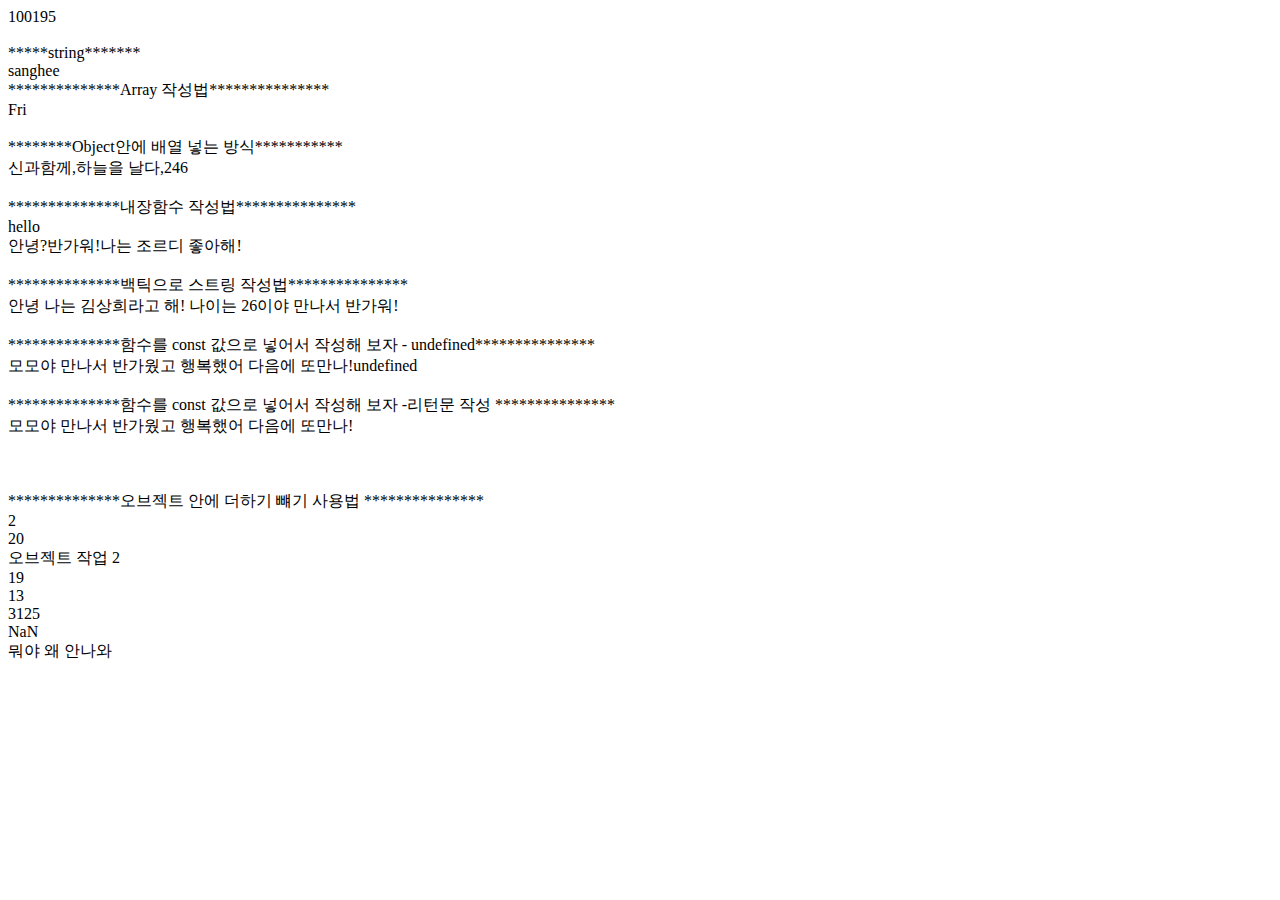
<file: index.html>
<!DOCTYPE html>
<html lang="ko">
<head>
    <meta charset="UTF-8">
    <meta http-equiv="X-UA-Compatible" content="IE=edge">
    <meta name="viewport" content="width=device-width, initial-scale=1.0">
    <title>자바스크립트</title>
</head>
<body>
    <script>
    //변수란? - 변하는 수 
    //항상 모든 변수를 다른 라인에 적어야한다. 라인을 익스프레션 
    /*
        변수를 만들고 변수를 초기화 한다음 사용하면됨 
        let은 변수를 초기화 하거나 생성할 때 let을 사용하지만 이미생성된것을 사용할땐 필요없다.
        const - 상수, 이것은 변하지 않는다. 변수를 변하게 하지 않게 하기 위해선 const를 사용하고 그것이 아니면 let을 사용한다. 
    */
    let a = 200;
    let b = a-5;
    a = 100;//여기서 let을 선언하지 않았음 
    document.write(a,b,'<br><br>');

    /*
    변수를 선언할떄는 기본적으로 const를 사용하도록!
    너가 필요할때까지 let을 쓰지말것 
    첫사용은 const로, 진짜 필요할때만 let을 사용 할것!
    */

    //string - 텍스트
    const what = 'sanghee';
    document.write('*****string*******<br>');
    document.write(what,'<br>');
    //boolean - true, false (이것은 텍스트가 아니고 이진법 1,0이다.)
    const wat = true;
    //number
    //float - 소숫점
    const wlt = 55.1;
    /*
        Array과 object는 데이터를 정렬하는 방법이다.
        array는 데이터를 저장하는 곳인데 리스트 같이 저장해준다. 
        const 다음에 들어가는 변수의 이름을 항상 소문자로 시작하고 띄어쓰기가 필요하다면 다음 언어에 대문자로 작성해야한다. 이것을 카멜 케이스(camel case)라고 부른다.
        Array를 선언할 때 []대괄호를 써주면 된다.
        object를 써줄때는 {}중괄호를 써주면 된다. 오브젝트는 실제 객체를 만든다. 라벨을 내가 저장하고 싶은 데이터에 줄 수 있다는 말이다. 
        만약 DB에서 가져온 리스트 데이터라면 Array를 선택하고, 만약 데이터를 합쳐서 만들어야한다면 Object를 사용해야한다. 
        또한 Array를 Object안에 넣어서 작성할 수 있다.
        중간 사이사이에 꼼마 빠뜨리면 안되고 string에 ""나 ''를 빠트리면 절대 안된다. 
        콘솔로그에서 에러를 잘 읽어야한다. 
        자바스크립트 데이터 타입에 대한 설명이였다. 
    */
   //Array 작성법
   {
   const dayOfWeek = ['Mon','Tue','wed','Tur','Fri',true];
   document.write('**************Array 작성법***************<br>');
   document.write(dayOfWeek[4],'<br><br>');
   }
   //object 사용법 : object에는 각 value에 이름을 줄 수 있다.
   {
       const sangheeInfo = {
           name:'sanghee',
           age:26,
           gander:'female',
           sobutiful:true,
           favMovies:['신과함께','하늘을 날다','246'],
           favFood:['삼겹살','치즈버거']
        };
        document.write('********Object안에 배열 넣는 방식***********<br>');
        document.write(sangheeInfo.favMovies,'<br><br>');
   }




   //함수 - console은 엄청 큰 오브젝트이다. 콘솔로그는 내장함수라고 한다. 
   /*함수는 어떤것의 기능 이다. 어떤걸 수행햐련느것을 내가 원하는 만큼 작성할 수 있다. 내가 원하는 만큼 쓸 수 있는 코드다.*/
   {
   document.write('**************내장함수 작성법***************<br>');
   document.write('hello <br>');

        function sanghee(hotdog,niniz){                                //괄호안에 들어가는 내용은 파라미터 즉 매개함수라고 한다.
            document.write('안녕?'+ hotdog + '나는 ' + niniz + ' 좋아해!','<br><br>');
        }
        sanghee('반가워!','조르디');                                  //괄호 안에있는 내용을 인자라고 부른다.
   }

   //콘솔로그 대신 섹쉬한 스트링을 써보자! 스트링은 ''아님 ""로 닫아줘야한다. 글씨를 입력해줄려면 `(백틱을 사용해야한다.)
   //백틱으로 함수 작성해보자 
   {
        document.write(`**************백틱으로 스트링 작성법***************<br>`);
        function sayHello(name, age){
           document.write(`안녕 나는 ${name}라고 해! 나이는 ${age}이야 만나서 반가워!<br><br>`);
       }
       sayHello('김상희',26);
    }
    //
    {
        document.write(`**************함수를 const 값으로 넣어서 작성해 보자 -  undefined***************<br>`);
        function sayBye(momo, happy,meet){
            document.write(`${momo} 만나서 반가웠고 ${happy}했어 다음에 ${meet}`);
        };
        const momo = sayBye('모모야','행복','또만나!');
        document.write(momo); //undefined로 나온다 undefined로 안나오게 하려면 

    }

    {
        document.write(`<br><br>**************함수를 const 값으로 넣어서 작성해 보자 -리턴문 작성 ***************<br>`);
        function sayBye(momo, happy,meet){
            return `${momo} 만나서 반가웠고 ${happy}했어 다음에 ${meet}`
        };
        const momo = sayBye('모모야','행복','또만나!');
        document.write(momo,'<br><br>');  

    }

    {
        //
        document.write(`<br><br>**************오브젝트 안에  더하기 뺴기 사용법 ***************<br>`);
        const calculator = {
            plus : function(a,b){
                return a+b;
            },
            minus : function(d,f){
                return d-f;
            } 
        };
        const minus = calculator.minus(10,8);
        const plus = calculator.plus(10,10);
        document.write(minus,'<br>',plus);


    }

    {
        document.write('<br>오브젝트 작업 2<br>');
        const niceMeetYou = {
            plus : function(a,b){
                return a + b;
            },
            minus : function(c,d){
                return c - d;
            },
            muti : function(e,f){
                return e **f;
            },
            divi : function(g,h){
                return g/h;
            }
        };
        const plus = niceMeetYou.plus(10,9);
        const minus = niceMeetYou.minus(20,7);
        const muti = niceMeetYou.muti(5,5);
        const divi = niceMeetYou.divi(10/5);
        document.write(plus,'<br>',minus,'<br>',muti,'<br>',divi,'<br>');
    }
    document.write('뭐야 왜 안나와');



    
    </script>
</body>
</html>
</file>
